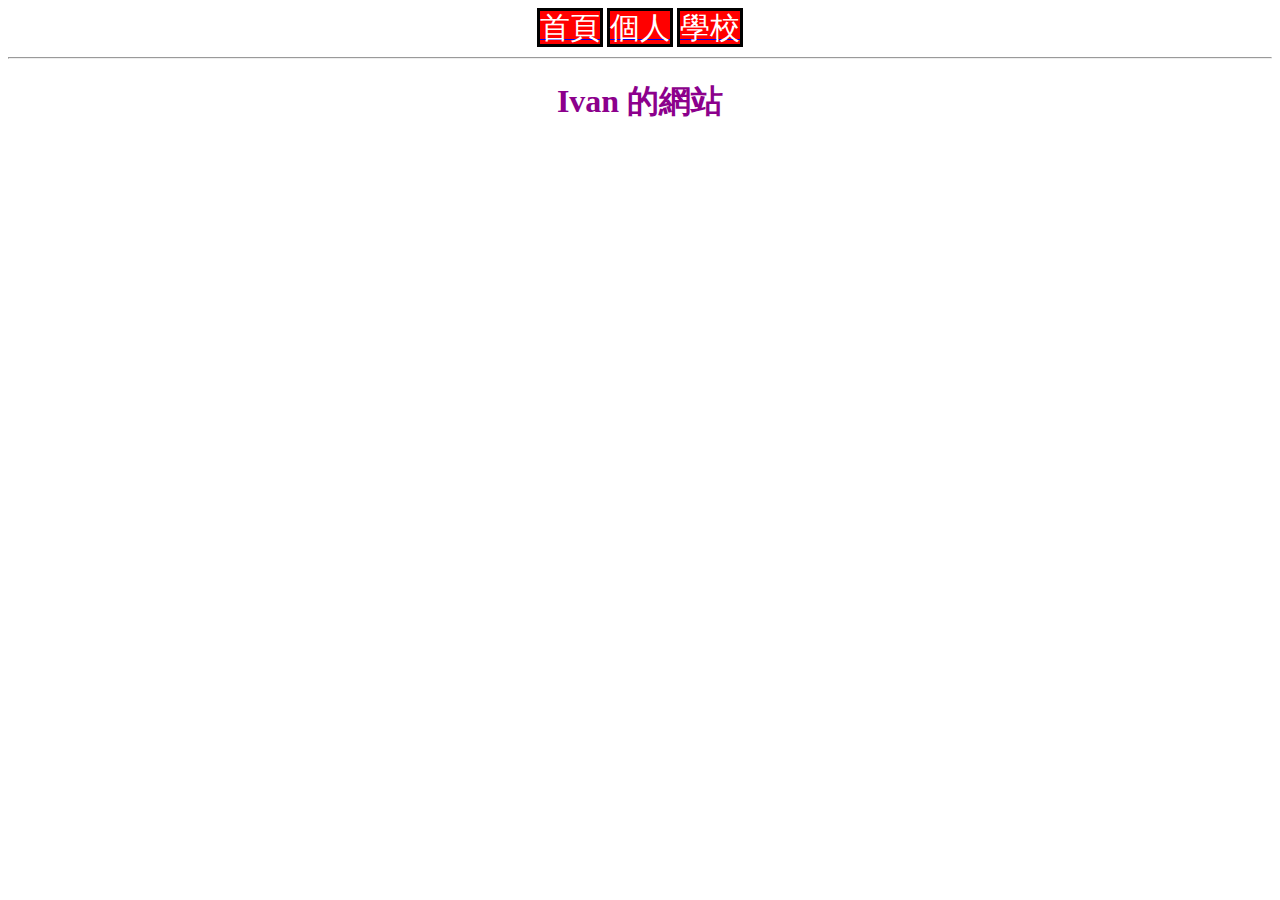
<file: index.html>
<!DOCTYPE html>
<html>
  <head>
   <meta charest="UTF-8">
   <title>Ivan 的網站</title>
   <link rel="stylesheet" href="./style.css">
  </head>
  <body>
   <a href="index.html"><div class="btn">首頁</div></a>
   <a href="person.html"><div class="btn">個人</div></a>
   <a href="http://www.ncyu.edu.tw"><div class="btn">學校</div></a>
   <hr> 
   <h1>Ivan 的網站</h1>
  </body>
</html>
</file>
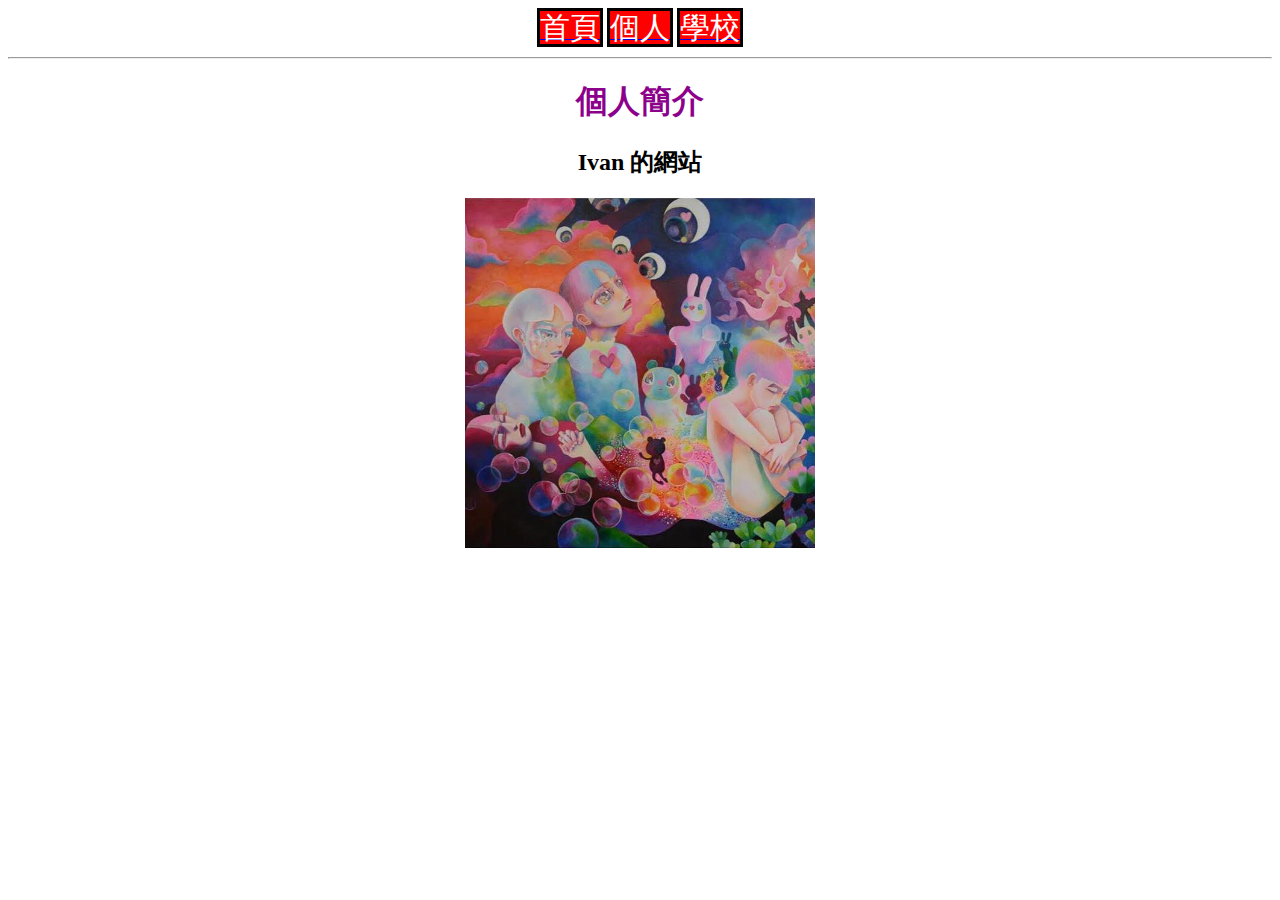
<file: person.html>
<!DOCTYPE html>
<html>
  <head>
   <meta charest="UTF-8">
   <title>Ivan 的網站</title>
   <link rel="stylesheet" href="./style.css">
  </head>
  <body>
   <a href="index.html"><div class="btn">首頁</div></a>
   <a href="person.html"><div class="btn">個人</div></a>
   <a href="http://www.ncyu.edu.tw"><div class="btn">學校</div></a>
   <hr> 
   <h1>個人簡介</h1>
   <h2>Ivan 的網站</h2>
   <img src="./img/chiu.jpg" alt="邱繼弘的照片" width="350" height="350">
  </body>
</html>
</file>
<file: style.css>
body{
   text-align: center;
}
.btn{
  border: solid 3px black;
  width: 100px;
  height: 100px;
  display: inline;
  font-size: 30px;
  color: white;
  background-color: red;
}
h1{
  color: #8c008c;
  font-family: 標楷體;
}
h2{
  color: black;
  font-family: 標楷體;
}
</file>
